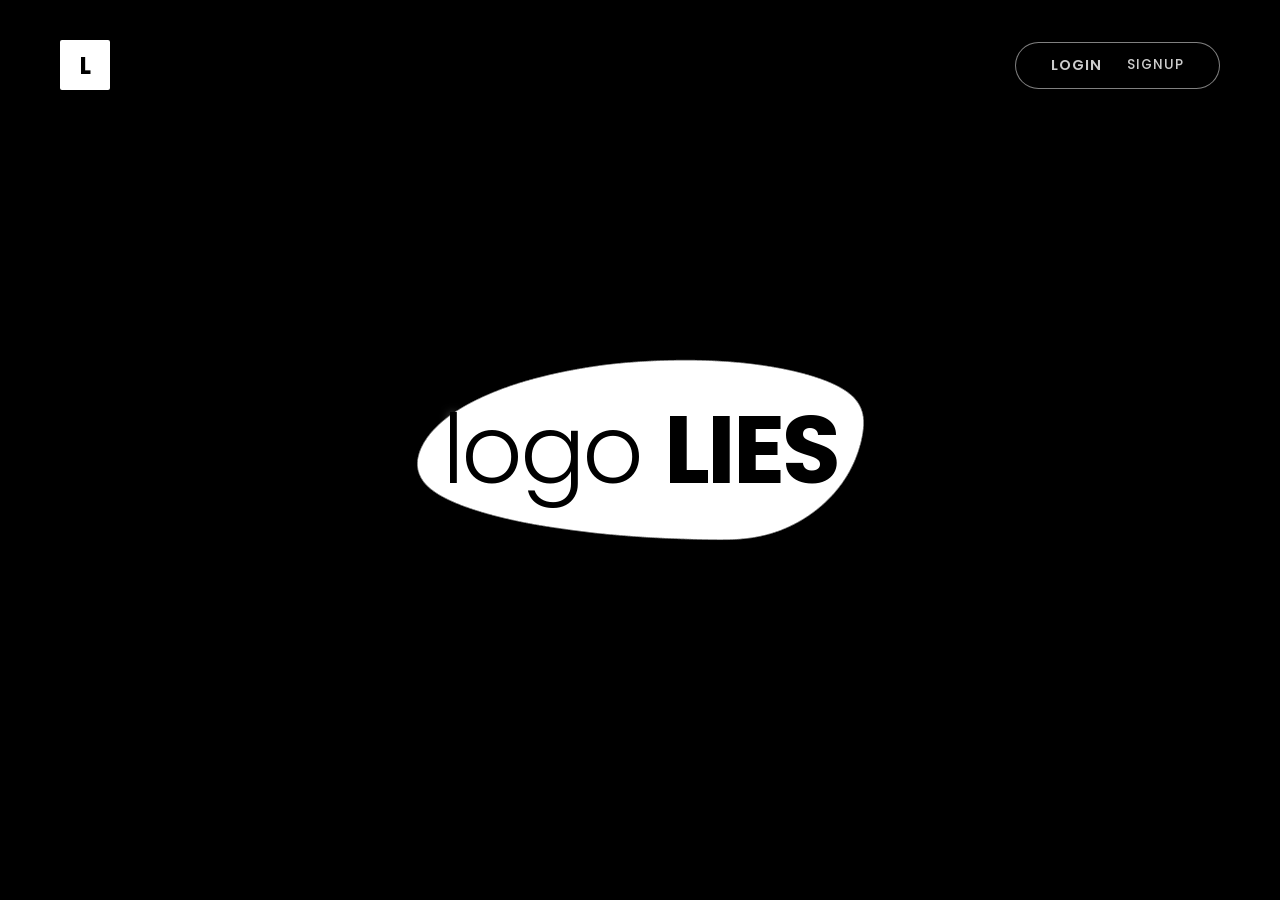
<file: login.html>
<!DOCTYPE html>
<html lang="en">
<head>
    <meta charset="UTF-8">
    <meta name="viewport" content="width=device-width, initial-scale=1.0">
    <title>Logo LIES | Login</title>
    <link href="https://fonts.googleapis.com/css2?family=Poppins:wght@300;400;600;700&display=swap" rel="stylesheet">
    <link href="https://fonts.googleapis.com/css2?family=Montserrat:wght@900&display=swap" rel="stylesheet">
    <style>
        /* --- RESET --- */
        * { box-sizing: border-box; margin: 0; padding: 0; }
        
        body {
            font-family: 'Poppins', sans-serif;
            background-color: #ffffff;
            color: #000;
            height: 100vh;
            display: flex;
            flex-direction: column;
            overflow: hidden;
            position: relative;
        }

        /* --- BACKGROUND SLIDER --- */
        .bg-slider { position: fixed; top: 0; left: 0; width: 100%; height: 100%; z-index: -10; background-color: #000; }
        .slide { position: absolute; top: 0; left: 0; width: 100%; height: 100%; background-size: cover; background-position: center; opacity: 0; transform: scale(1.1) translateZ(0); transition: opacity 2s ease-in-out, transform 8s linear; }
        .slide::after { content: ''; position: absolute; top:0; left:0; width:100%; height:100%; background: rgba(0,0,0,0.1); }
        .slide.active { opacity: 1; transform: scale(1) translateZ(0); }

        /* --- HEADER --- */
        header { display: flex; justify-content: space-between; align-items: center; padding: 40px 60px; position: fixed; width: 100%; top: 0; z-index: 50; }
        .brand-mark { width: 50px; height: 50px; background-color: #fff; color: #000; display: flex; align-items: center; justify-content: center; font-weight: 700; font-size: 24px; border-radius: 2px; box-shadow: 0 4px 10px rgba(0,0,0,0.2); }
        .nav-pill { border: 1px solid rgba(255,255,255,0.5); border-radius: 50px; padding: 12px 35px; display: flex; gap: 25px; font-weight: 500; font-size: 0.85rem; background: rgba(0,0,0,0.3); backdrop-filter: blur(10px); color: white; letter-spacing: 1px; text-transform: uppercase; }
        .nav-trigger { background: none; border: none; font-family: 'Poppins', sans-serif; font-weight: 600; font-size: 0.9rem; cursor: pointer; opacity: 0.8; transition: 0.3s; color: white; letter-spacing: 1px; text-transform: uppercase; }
        .nav-trigger:hover { opacity: 1; }
        .nav-link { text-decoration: none; color: white; opacity: 0.8; transition: 0.3s; }
        .nav-link:hover { opacity: 1; }

        /* --- MAIN LAYOUT --- */
        main { flex: 1; display: flex; flex-direction: column; align-items: center; justify-content: center; transform: translateZ(0); transition: transform 0.8s cubic-bezier(0.68, -0.55, 0.265, 1.55); z-index: 10; position: relative; }
        
        /* --- LIQUID / SPONGY ENGINE --- */
        .splash-container { position: relative; width: 600px; height: 300px; display: flex; align-items: center; justify-content: center; }
        
        /* The filter is applied to this layer to merge children */
        .splash-liquid-layer { 
            position: absolute; top: 0; left: 0; width: 100%; height: 100%; 
            filter: url('#goo'); 
            z-index: 1; 
            animation: fadeInZoom 1s ease-out; 
        }

        /* Common Blob Styles */
        .main-blob, .drop { 
            position: absolute; 
            background: #fff; 
            border-radius: 50%;
            transform: translateZ(0); /* Hardware Accel */
        }

        /* Center Spongy Mass */
        .main-blob { 
            top: 50%; left: 50%; 
            transform: translate(-50%, -50%); 
            width: 450px; height: 180px; 
            /* Irregular radius creates "spongy" look */
            border-radius: 60% 40% 30% 70% / 60% 30% 70% 40%; 
            animation: spongyMorph 6s ease-in-out infinite alternate; 
        }

        /* Ejecting Drops (Creating Separation/Joining) */
        /* They start at center and move out */
        .drop-1 { width: 80px; height: 80px; top: 50%; left: 50%; animation: ejectLeft 4s ease-in-out infinite; }
        .drop-2 { width: 60px; height: 60px; top: 50%; left: 50%; animation: ejectRight 5s ease-in-out infinite; }
        .drop-3 { width: 50px; height: 50px; top: 50%; left: 50%; animation: ejectTop 6s ease-in-out infinite; }
        .drop-4 { width: 70px; height: 70px; top: 50%; left: 50%; animation: ejectBottom 4.5s ease-in-out infinite; }

        /* --- ANIMATION KEYFRAMES --- */
        
        /* Constant shapeshifting of main blob */
        @keyframes spongyMorph { 
            0% { border-radius: 60% 40% 30% 70% / 60% 30% 70% 40%; width: 450px; }
            33% { border-radius: 30% 60% 70% 40% / 50% 60% 30% 60%; width: 460px; }
            66% { border-radius: 70% 30% 50% 50% / 30% 40% 60% 50%; width: 440px; }
            100% { border-radius: 60% 40% 30% 70% / 60% 30% 70% 40%; width: 450px; } 
        }

        /* Drops moving OUT and IN to create "Joining/Separating" */
        @keyframes ejectLeft {
            0% { transform: translate(-50%, -50%); }
            50% { transform: translate(-220px, -80px); } /* Move out far enough to snap */
            100% { transform: translate(-50%, -50%); }
        }
        @keyframes ejectRight {
            0% { transform: translate(-50%, -50%); }
            50% { transform: translate(180px, 60px); }
            100% { transform: translate(-50%, -50%); }
        }
        @keyframes ejectTop {
            0% { transform: translate(-50%, -50%); }
            50% { transform: translate(80px, -120px); }
            100% { transform: translate(-50%, -50%); }
        }
        @keyframes ejectBottom {
            0% { transform: translate(-50%, -50%); }
            50% { transform: translate(-100px, 90px); }
            100% { transform: translate(-50%, -50%); }
        }

        @keyframes fadeInZoom { from { opacity: 0; transform: scale(0.8) translateZ(0); } to { opacity: 1; transform: scale(1) translateZ(0); } }

        h1 { font-size: 6rem; font-weight: 300; letter-spacing: -3px; margin: 0; line-height: 1; position: relative; z-index: 10; color: #000; text-shadow: 0 2px 10px rgba(255,255,255,0.5); }
        h1 span { font-weight: 700; }
        main.shifted { transform: translateY(-250px) translateZ(0); }

        /* --- LOGIN CONTAINER --- */
        .login-wrapper { position: fixed; top: 0; left: 0; width: 100%; height: 100%; display: flex; align-items: center; justify-content: center; pointer-events: none; z-index: 20; padding-top: 100px; }
        .login-box { width: 350px; padding: 40px; background: rgba(255, 255, 255, 0.95); backdrop-filter: blur(20px); box-shadow: 0 40px 80px rgba(0,0,0,0.5); border-radius: 30px; text-align: center; border: 1px solid rgba(255,255,255,0.8); opacity: 0; transform: translateY(150px) scale(0.9) translateZ(0); transition: all 0.6s cubic-bezier(0.34, 1.56, 0.64, 1); pointer-events: auto; }
        .login-wrapper.active .login-box { opacity: 1; transform: translateY(0) scale(1) translateZ(0); }
        .close-btn { position: absolute; top: 15px; right: 20px; font-size: 1.5rem; cursor: pointer; color: #999; transition: 0.2s; }
        .close-btn:hover { color: #000; }

        /* --- FORM --- */
        .form-group { display: flex; flex-direction: column; gap: 25px; margin-top: 10px; }
        input[type="text"], input[type="password"], input[type="email"] { width: 100%; padding: 15px 0; border: none; border-bottom: 2px solid #ddd; outline: none; font-family: 'Poppins', sans-serif; font-size: 1rem; transition: border-color 0.3s; background: transparent; }
        input[type="text"]:focus, input[type="password"]:focus, input[type="email"]:focus { border-bottom-color: #000; }
        button.action-btn { margin-top: 20px; background-color: #000; color: #fff; border: none; padding: 15px; border-radius: 50px; font-weight: 600; cursor: pointer; transition: transform 0.2s, background 0.2s; width: 100%; }
        button.action-btn:hover { transform: scale(1.05) translateZ(0); background-color: #333; }

        .error-msg { color: #e74c3c; font-size: 0.85rem; margin-bottom: 15px; display: block; }
        .success-msg { color: #2ecc71; font-size: 0.85rem; margin-bottom: 15px; display: block; }
        .click-overlay { position: fixed; top: 0; left: 0; width: 100%; height: 100%; display: none; z-index: 15; }
        .click-overlay.active { display: block; }
        .hidden { display: none; }
        .switch-link { margin-top: 15px; font-size: 0.8rem; color: #555; cursor: pointer; text-decoration: underline; display: inline-block;}

        @media (max-width: 600px) {
            header { padding: 20px; } h1 { font-size: 3rem; }
            .splash-container { width: 300px; } .main-blob { width: 280px; height: 140px; }
            main.shifted { transform: translateY(-150px) translateZ(0); }
            .login-wrapper { padding-top: 50px; }
            .login-box { width: 90%; }
        }
    </style>
</head>
<body>

    <div class="bg-slider">
        <div class="slide active" style="background-image: url('https://images.unsplash.com/photo-1542291026-7eec264c27ff?q=80&w=1920&auto=format&fit=crop');"></div>
        <div class="slide" style="background-image: url('https://images.unsplash.com/photo-1523381210434-271e8be1f52b?q=80&w=1920&auto=format&fit=crop');"></div> 
        <div class="slide" style="background-image: url('https://images.unsplash.com/photo-1441986300917-64674bd600d8?q=80&w=1920&auto=format&fit=crop');"></div>
        <div class="slide" style="background-image: url('https://images.unsplash.com/photo-1552346154-21d32810aba3?q=80&w=1920&auto=format&fit=crop');"></div>
    </div>

    <header>
        <div class="brand-mark">L</div>
        <div class="nav-pill">
            <button class="nav-trigger" onclick="toggleLogin()">login</button>
            <a href="{{ url_for('register') }}" class="nav-link">signup</a>
        </div>
    </header>

    <main id="mainContent">
        <div class="splash-container">
            <div class="splash-liquid-layer">
                <div class="main-blob"></div>
                <div class="drop drop-1"></div>
                <div class="drop drop-2"></div>
                <div class="drop drop-3"></div>
                <div class="drop drop-4"></div>
            </div>
            <h1>logo <span>LIES</span></h1>
        </div>
    </main>

    <svg style="visibility: hidden; position: absolute;" width="0" height="0">
        <defs>
            <filter id="goo">
                <feGaussianBlur in="SourceGraphic" stdDeviation="12" result="blur" />
                <feColorMatrix in="blur" mode="matrix" values="1 0 0 0 0  0 1 0 0 0  0 0 1 0 0  0 0 0 19 -9" result="goo" />
                <feComposite in="SourceGraphic" in2="goo" operator="atop"/>
            </filter>
        </defs>
    </svg>

    <div id="clickOverlay" class="click-overlay" onclick="toggleLogin()"></div>

    <div id="loginWrapper" class="login-wrapper">
        <div class="login-box">
            <span class="close-btn" onclick="toggleLogin()">&times;</span>
            <div id="statusMsg"></div>

            <div id="loginSection">
                <h2 style="font-weight: 300; margin-bottom: 20px;">Welcome Back</h2>
                <div class="form-group">
                    <input type="email" id="loginEmail" placeholder="Email" required>
                    <input type="password" id="loginPass" placeholder="Password" required>
                    <button class="action-btn" onclick="performLogin()">Enter System</button>
                </div>
                <span class="switch-link" onclick="switchView('reset')">Forgot Password?</span>
            </div>

            <div id="resetSection" class="hidden">
                <h2 style="font-weight: 300; margin-bottom: 20px;">Reset Password</h2>
                <div class="form-group">
                    <input type="email" id="resetEmail" placeholder="Enter your email">
                    <button class="action-btn" id="resetOtpBtn" onclick="sendResetOtp()">Send OTP</button>
                    
                    <div id="resetExtended" class="hidden">
                        <input type="text" id="resetOtp" placeholder="Enter OTP">
                        <input type="password" id="resetPass" placeholder="New Password">
                        <button class="action-btn" onclick="finalizeReset()">Reset Password</button>
                    </div>
                </div>
                <span class="switch-link" onclick="switchView('login')">Back to Login</span>
            </div>
        </div>
    </div>

    <script>
        const main = document.getElementById('mainContent');
        const wrapper = document.getElementById('loginWrapper');
        const clickOverlay = document.getElementById('clickOverlay');
        let isOpen = false;

        function toggleLogin() {
            isOpen = !isOpen;
            if (isOpen) {
                main.classList.add('shifted');
                wrapper.classList.add('active');
                clickOverlay.classList.add('active');
            } else {
                main.classList.remove('shifted');
                wrapper.classList.remove('active');
                clickOverlay.classList.remove('active');
            }
        }

        // --- AUTH LOGIC ---
        function switchView(view) {
            document.getElementById('statusMsg').innerHTML = '';
            if(view === 'reset') {
                document.getElementById('loginSection').classList.add('hidden');
                document.getElementById('resetSection').classList.remove('hidden');
            } else {
                document.getElementById('loginSection').classList.remove('hidden');
                document.getElementById('resetSection').classList.add('hidden');
            }
        }

        async function performLogin() {
            const email = document.getElementById('loginEmail').value;
            const pass = document.getElementById('loginPass').value;
            if(!email || !pass) return showStatus("Please fill all fields", 'error');

            const res = await fetch('/api_login', {
                method: 'POST', headers: {'Content-Type':'application/json'},
                body: JSON.stringify({email: email, password: pass})
            });
            const data = await res.json();
            
            if(data.success) window.location.href = data.redirect;
            else showStatus(data.message, 'error');
        }

        async function sendResetOtp() {
            const email = document.getElementById('resetEmail').value;
            if(!email) return showStatus("Enter email first", 'error');

            const res = await fetch('/send_otp', {
                method: 'POST', headers: {'Content-Type':'application/json'},
                body: JSON.stringify({email: email, action: 'reset'})
            });
            const data = await res.json();
            
            showStatus(data.message, data.success ? 'success' : 'error');
            if(data.success) {
                document.getElementById('resetOtpBtn').style.display = 'none';
                document.getElementById('resetExtended').classList.remove('hidden');
            }
        }

        async function finalizeReset() {
            const email = document.getElementById('resetEmail').value;
            const otp = document.getElementById('resetOtp').value;
            const pass = document.getElementById('resetPass').value;

            const res = await fetch('/api_reset_password', {
                method: 'POST', headers: {'Content-Type':'application/json'},
                body: JSON.stringify({email: email, otp: otp, new_password: pass})
            });
            const data = await res.json();
            
            if(data.success) {
                alert("Password Reset! Please login.");
                switchView('login');
            } else {
                showStatus(data.message, 'error');
            }
        }

        function showStatus(msg, type) {
            const el = document.getElementById('statusMsg');
            el.innerHTML = `<span class="${type === 'error' ? 'error-msg' : 'success-msg'}">${msg}</span>`;
        }

        // --- BACKGROUND ANIMATION ---
        const slides = document.querySelectorAll('.slide');
        let currentSlide = 0;
        function nextSlide() {
            slides[currentSlide].classList.remove('active');
            currentSlide = (currentSlide + 1) % slides.length;
            slides[currentSlide].classList.add('active');
        }
        setInterval(nextSlide, 4000);
    </script>
</body>
</html>
</file>
